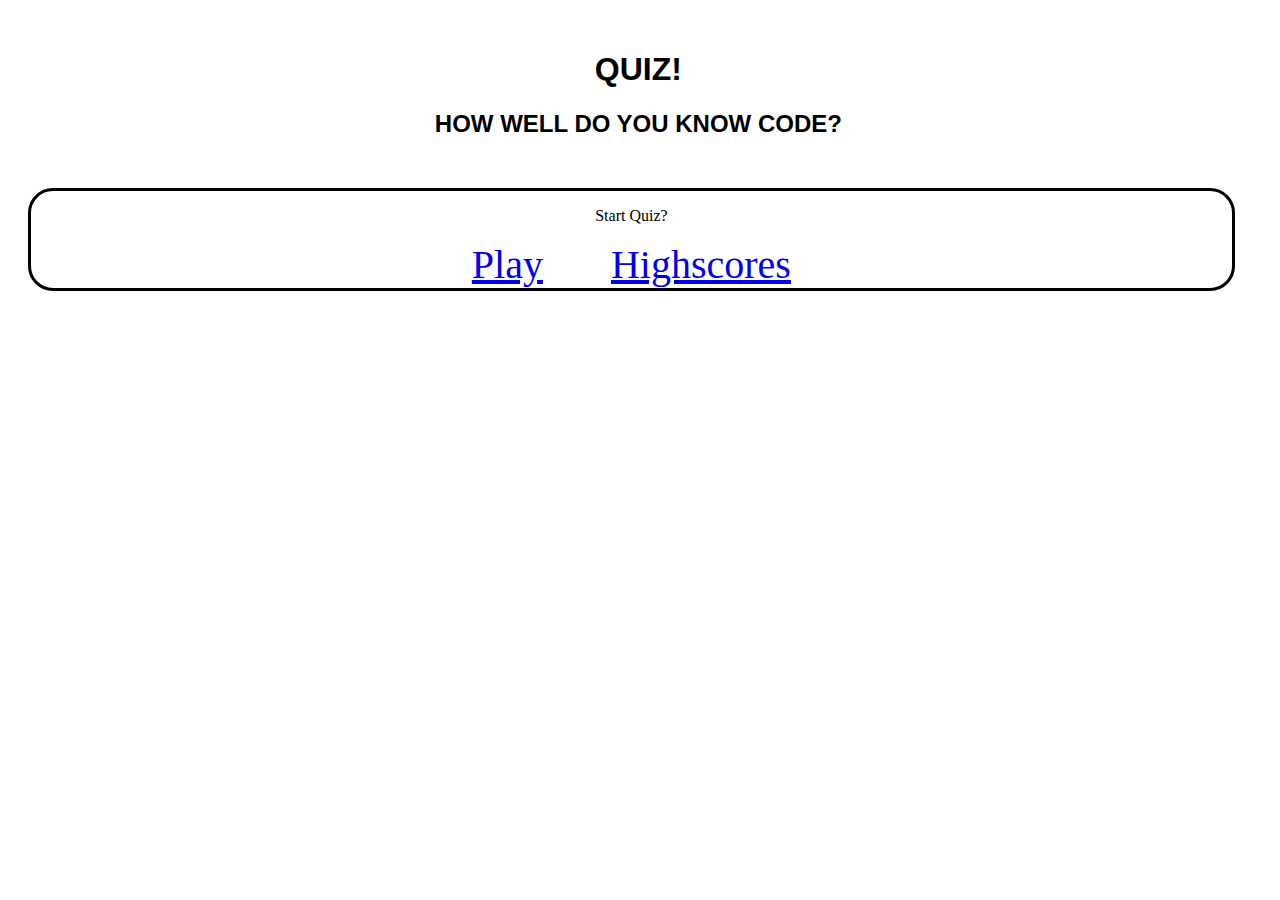
<file: index.html>
<!DOCTYPE html>
<html lang="en">
<head>
    <meta charset="UTF-8">
    <meta http-equiv="X-UA-Compatible" content="IE=edge">
    <meta name="viewport" content="width=device-width, initial-scale=1.0">
    <title>QUIZ WORLD</title>
    <link rel="stylesheet" href="./style.css"/>
</head>
<body>
        <header>
            <h1>QUIZ!</h1>
            <h2>HOW WELL DO YOU KNOW CODE?</h2>
        </header>
    <div class="card1">
        <figure class="card-head"> Start Quiz? </figure>
            <a href="./quiz.html" class="btn">Play</a>
            <a href="./hs.html" id="highscores-btn" class="btn">Highscores</a>
    </div>
    <!-- <script src="./script.js"></script> -->
</body>
</html>
</file>
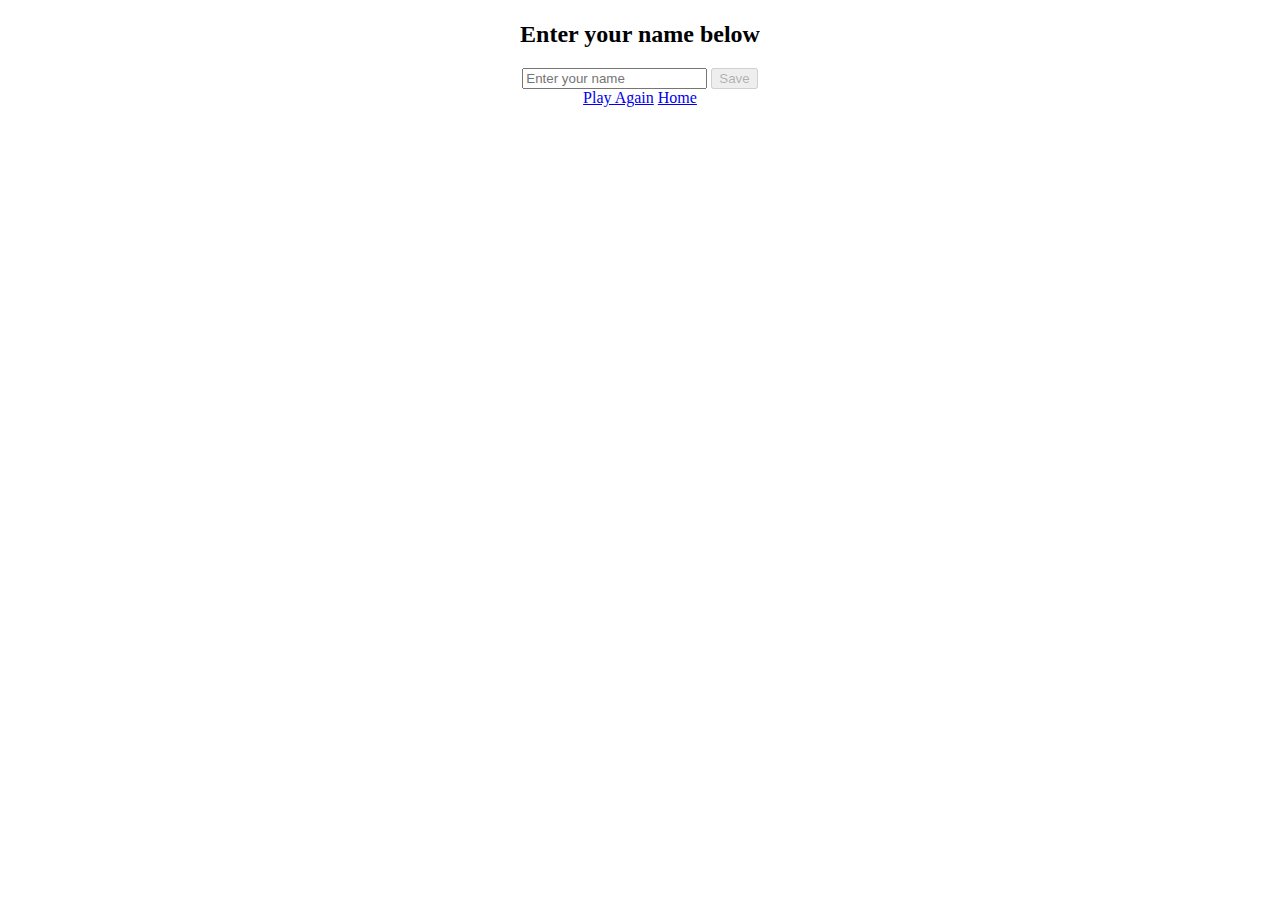
<file: end.html>
<!DOCTYPE html>
<html lang="en">
<head>
    <meta charset="UTF-8">
    <meta http-equiv="X-UA-Compatible" content="IE=edge">
    <meta name="viewport" content="width=device-width, initial-scale=1.0">
    <title>Document</title>
    <link rel="stylesheet" href="./end.css">
</head>
<body>
    <div class="container">
        <div id="end" class="flex-center flex-column">
            <h1 id="finalScore">0</h1>
            <form class="end-form-container">
                <h2 id="end-text">Enter your name below</h2>
                <input type="text" name="name" id="username" placeholder="Enter your name">
                <button class="btn" id="saveScoreBtn" type="submit" onclick="saveHighScore(event)" disabled>Save</button>
            </form>
            <a href="./quiz.html" class="btn">Play Again</a>
            <a href="./index.html" class="btn">Home</a>
        </div>
    </div>
    <script src="./end.js"></script>
</body>
</html>
</file>
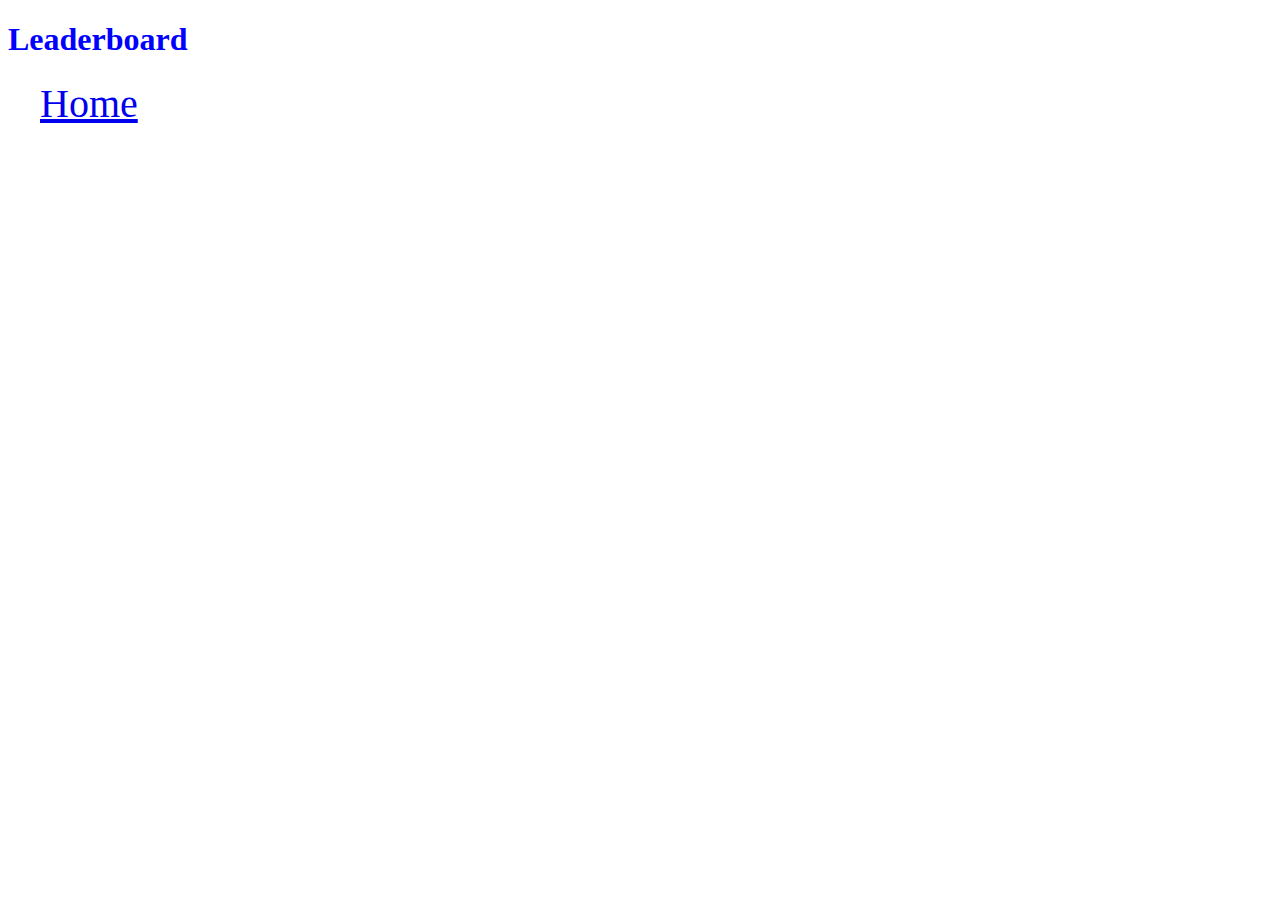
<file: hs.html>
<!DOCTYPE html>
<html lang="en">
<head>
    <meta charset="UTF-8">
    <meta http-equiv="X-UA-Compatible" content="IE=edge">
    <meta name="viewport" content="width=device-width, initial-scale=1.0">
    <title>High Scores</title>
    <link rel="stylesheet" href="./style.css">
    <link rel="stylesheet" href="./hs.css">
</head>
<body>
    <div class="container">
        <div id="highScores" class="flex-center flex-column">
            <h1 id="finalScore">Leaderboard</h1>
            <ul id="highScoresList"></ul>
            <a href="./index.html" class="btn">Home</a>
        </div>
    </div>
    <script src="./hs.js"></script>
</body>
</html>
</file>
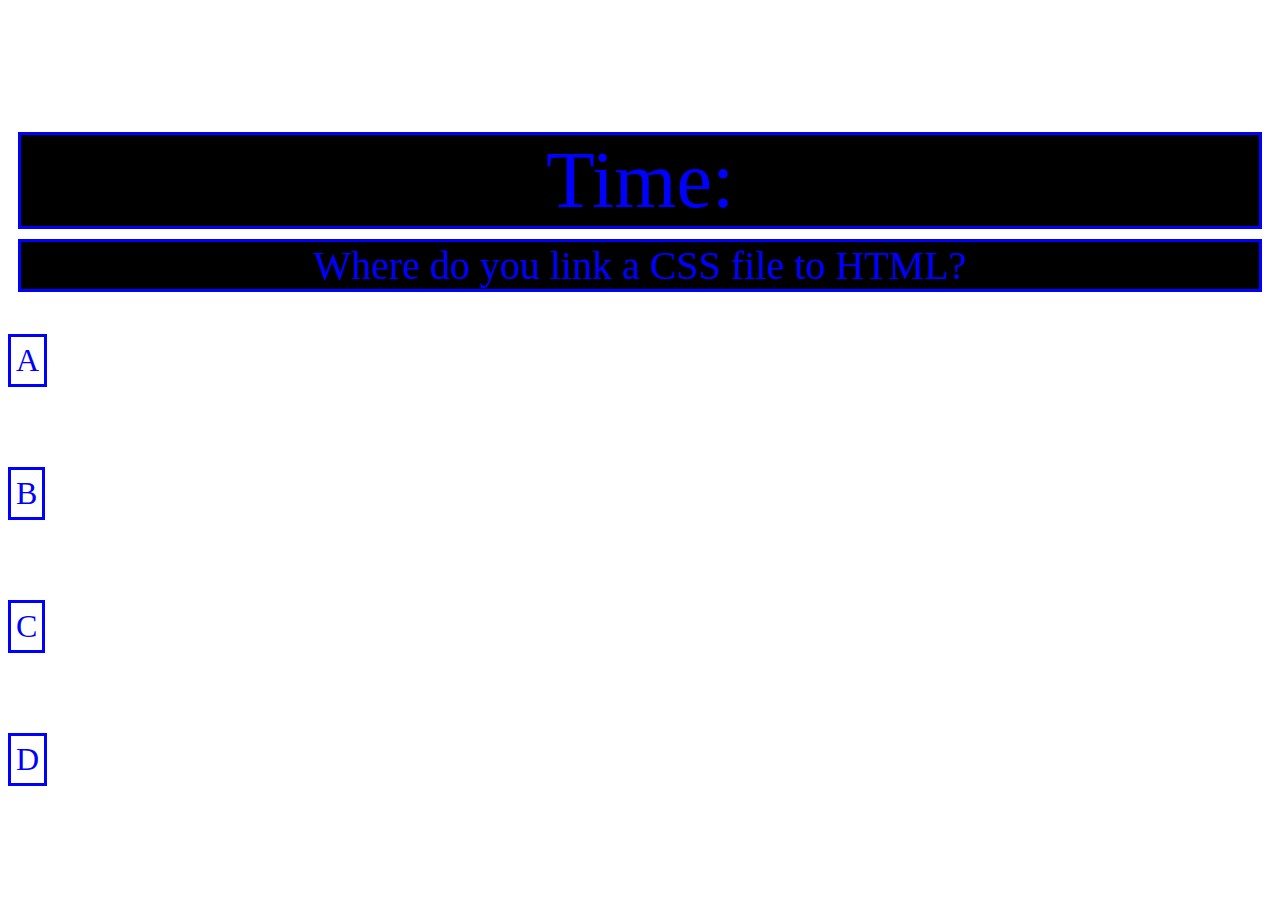
<file: quiz.html>
<!DOCTYPE html>
<html lang="en">
<head>
    <meta charset="UTF-8">
    <meta http-equiv="X-UA-Compatible" content="IE=edge">
    <meta name="viewport" content="width=device-width, initial-scale=1.0">
    <title>Quiz</title>
    <link rel="stylesheet" href="./quiz.css">
</head>
<body>
    <div class="container">
        <div id="quiz" class="justify-center flex-column">
            <div id="hud">
                <div class="hud-item">
                    <div id="progressBar">
                        <div id="progressBarFull"></div>
                    </div>
                </div>
                <div class="hud-item">
                    <p class="hud-prefix">
                        Score
                    </p>
                    <h1 class="hud-main-text" id="score">
                        0
                    </h1>
                </div>
            </div>
            <div id="time-remaining">Time: <span id="time"></span></div>
            <div id="question"></div>
            <div class="choice-container">
                <p class="choice-prefix">A</p>
                <p class="class-choice-text" data-number="1">Choice1</p>
            </div>
            <div class="choice-container">
                <p class="choice-prefix">B</B></p>
                <p class="class-choice-text" data-number="2">Choice2</p>
            </div>
            <div class="choice-container">
                <p class="choice-prefix">C</p>
                <p class="class-choice-text" data-number="3">Choice3</p>
            </div>
            <div class="choice-container">
                <p class="choice-prefix">D</p>
                <p class="class-choice-text" data-number="4">Choice4</p>
            </div>
        </div>
    </div>
    <script src="./quiz.js"></script>
</body>
</html>
</file>
<file: style.css>
header {
    background-color: var(--lav);
    font-family: 'Segoe UI', Tahoma, Geneva, Verdana, sans-serif;
    text-align: center;
    padding: 10px;
    margin: 20px;
    border-radius: 25px;
    max-width: 95%;
    border: dashed var(--blue);
}

nav ul {
    min-width: 50px;
    padding: 10px 100px;
    margin: 0 auto;
    list-style: none;
}

nav li {
    margin: 20px;
    display: inline-block;
}

.cards {
    display: flex;
    flex-wrap: wrap;
    justify-content: center;
}

.card1 {
    border-radius: 25px;
    margin: 20px;
    background-color: var(--lav);
    text-align: center;
    flex: 1 0 100%;
    border: solid;
    max-width: 95%;
}

.btn {
    font-size: 2.5rem;
    padding: 2rem;
    width: 20rem;
    text-align: center;
    margin-bottom: 2rem;
}

/* End page CSS */

.end-form-container {
    width: 100%;
    display: flex;
    flex-direction: column;
    align-items: center;
    max-width: 20px;
}

input {
    margin-bottom: 2px;
    width: 10px;
    padding: 3px;
    font-size: 10px;
    border: none;
}

#username {
    margin-bottom: 5px;
    width: 100%;
}

#end-text {
    font-size: 2rem;
    text-align: center;
}

#saveScoreBtn {
    border: none;
}
</file>
<file: end.css>
.container {
    justify-content: center;
    text-align: center;
}

.end-for-container {
    justify-content: center;
    text-align: center;
}
</file>
<file: hs.css>
body {
    color: blue;
}
#highScoresList {
    list-style: none;
}

.high-score {
    font-size: 3rem;
}
</file>
<file: quiz.css>
body {
    color: #fff;
}

#time-remaining {
    text-align: center;
    font-size: 5rem;
    border: solid;
    background-color: black;
    color: blue;
    margin: 10px;
}

#question {
    text-align: center;
    font-size: 2.5rem;
    border: solid;
    background-color: black;
    color: blue;
    margin: 10px;
}

.choice-container{
    display: flex;
    margin-bottom: 1rem;
    width: 50%;
    border-radius: 20px;
    font-size: 2rem;
}

.choice-prefix {
    padding: 5px;
    color: blue;
    border: solid;
}

.choice-text {
    padding: 5px;
    width: 50%;
}

.correct {
    background: green;
}

.incorrect {
    background: red;
}

#hud {
    display: flex;
    justify-content: space-between;
}

.hud-prefix {
    text-align: center;
}

.hud-main-text {
    text-align: center;
}

@media screen and (max-width: 768px) {
    .choice-container {
        min-width: 15%;
    }
}
</file>
